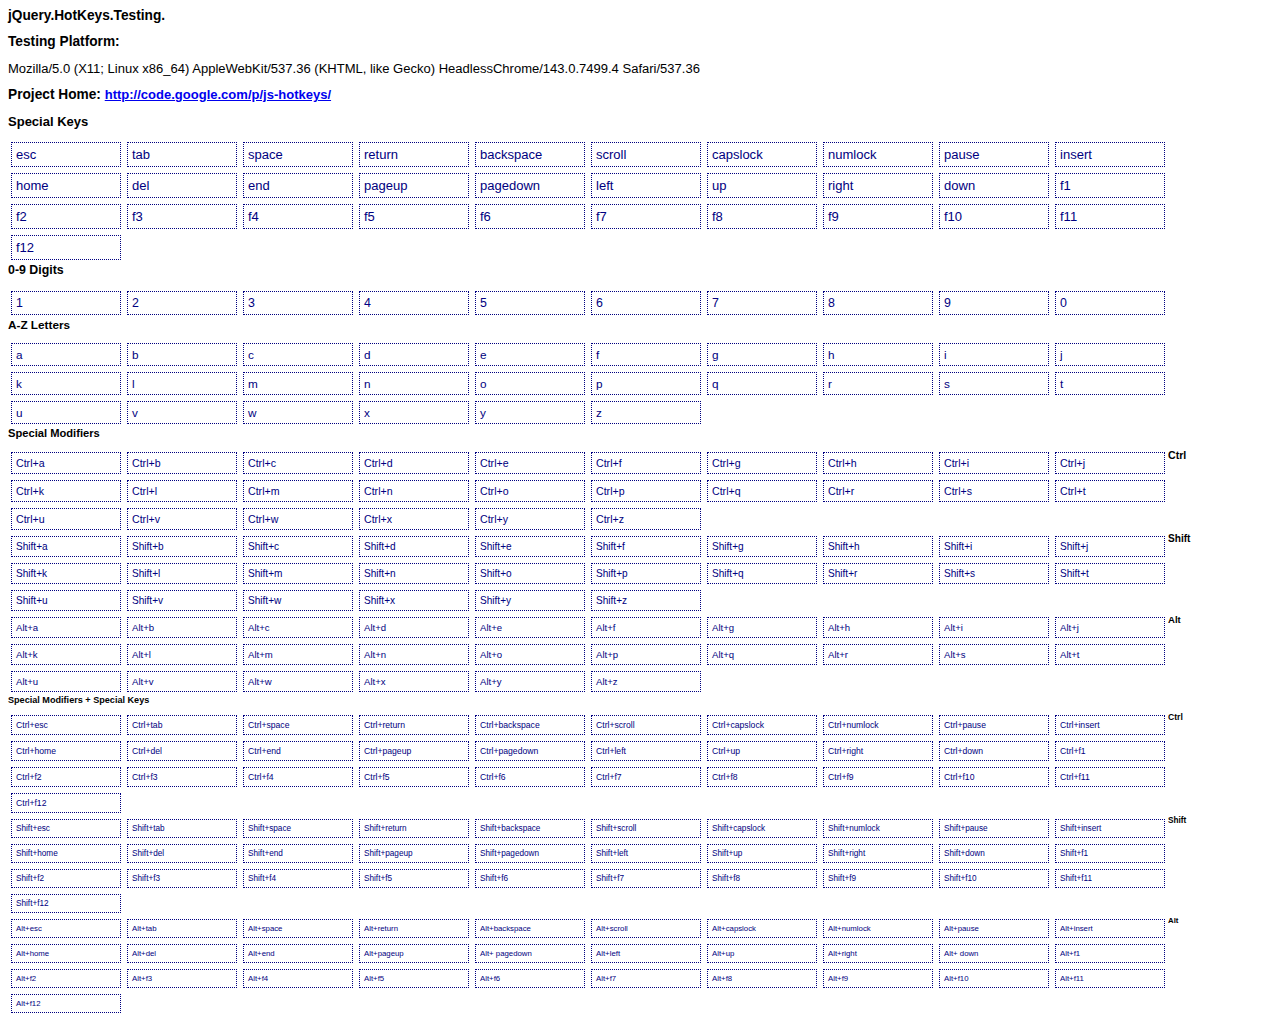
<file: scripts/test-static-01.html>
<html>
    <head>
        <style>
            * {font-family: Helvetica, Verdana, Arial; font-size:0.95em}
            .eventNotifier{width: 100px; float: left; color:navy; border: dotted 1px navy; padding: 4px; background-color:white; margin:3px}
            .dirty{border: solid 1px #0ca2ff; color:white; background-color:#0ca2ff}
            
        </style>
        <script src="jquery-1.4.2.js"></script>
        <script src="jquery.hotkeys.js"></script>
        <script>
            //This page is a result of an autogenerated content made by running test.html with firefox.
            function domo(){
                jQuery('#platform-details').html('<code>' + navigator.userAgent + '</code>');
                jQuery(document).bind('keydown', 'esc',function (evt){jQuery('#_esc').addClass('dirty'); return false; });
                jQuery(document).bind('keydown', 'tab',function (evt){jQuery('#_tab').addClass('dirty'); return false; });
                jQuery(document).bind('keydown', 'space',function (evt){jQuery('#_space').addClass('dirty'); return false; });
                jQuery(document).bind('keydown', 'return',function (evt){jQuery('#_return').addClass('dirty'); return false; });
                jQuery(document).bind('keydown', 'backspace',function (evt){jQuery('#_backspace').addClass('dirty'); return false; });
                jQuery(document).bind('keydown', 'scroll',function (evt){jQuery('#_scroll').addClass('dirty'); return false; });
                jQuery(document).bind('keydown', 'capslock',function (evt){jQuery('#_capslock').addClass('dirty'); return false; });
                jQuery(document).bind('keydown', 'numlock',function (evt){jQuery('#_numlock').addClass('dirty'); return false; });
                jQuery(document).bind('keydown', 'pause',function (evt){jQuery('#_pause').addClass('dirty'); return false; });
                jQuery(document).bind('keydown', 'insert',function (evt){jQuery('#_insert').addClass('dirty'); return false; });
                jQuery(document).bind('keydown', 'home',function (evt){jQuery('#_home').addClass('dirty'); return false; });
                jQuery(document).bind('keydown', 'del',function (evt){jQuery('#_del').addClass('dirty'); return false; });
                jQuery(document).bind('keydown', 'end',function (evt){jQuery('#_end').addClass('dirty'); return false; });
                jQuery(document).bind('keydown', 'pageup',function (evt){jQuery('#_pageup').addClass('dirty'); return false; });
                jQuery(document).bind('keydown', 'pagedown',function (evt){jQuery('#_pagedown').addClass('dirty'); return false; });
                jQuery(document).bind('keydown', 'left',function (evt){jQuery('#_left').addClass('dirty'); return false; });
                jQuery(document).bind('keydown', 'up',function (evt){jQuery('#_up').addClass('dirty'); return false; });
                jQuery(document).bind('keydown', 'right',function (evt){jQuery('#_right').addClass('dirty'); return false; });
                jQuery(document).bind('keydown', 'down',function (evt){jQuery('#_down').addClass('dirty'); return false; });
                jQuery(document).bind('keydown', 'f1',function (evt){jQuery('#_f1').addClass('dirty'); return false; });
                jQuery(document).bind('keydown', 'f2',function (evt){jQuery('#_f2').addClass('dirty'); return false; });
                jQuery(document).bind('keydown', 'f3',function (evt){jQuery('#_f3').addClass('dirty'); return false; });
                jQuery(document).bind('keydown', 'f4',function (evt){jQuery('#_f4').addClass('dirty'); return false; });
                jQuery(document).bind('keydown', 'f5',function (evt){jQuery('#_f5').addClass('dirty'); return false; });
                jQuery(document).bind('keydown', 'f6',function (evt){jQuery('#_f6').addClass('dirty'); return false; });
                jQuery(document).bind('keydown', 'f7',function (evt){jQuery('#_f7').addClass('dirty'); return false; });
                jQuery(document).bind('keydown', 'f8',function (evt){jQuery('#_f8').addClass('dirty'); return false; });
                jQuery(document).bind('keydown', 'f9',function (evt){jQuery('#_f9').addClass('dirty'); return false; });
                jQuery(document).bind('keydown', 'f10',function (evt){jQuery('#_f10').addClass('dirty'); return false; });
                jQuery(document).bind('keydown', 'f11',function (evt){jQuery('#_f11').addClass('dirty'); return false; });
                jQuery(document).bind('keydown', 'f12',function (evt){jQuery('#_f12').addClass('dirty'); return false; });
                jQuery(document).bind('keydown', '1',function (evt){jQuery('#_1').addClass('dirty'); return false; });
                jQuery(document).bind('keydown', '2',function (evt){jQuery('#_2').addClass('dirty'); return false; });
                jQuery(document).bind('keydown', '3',function (evt){jQuery('#_3').addClass('dirty'); return false; });
                jQuery(document).bind('keydown', '4',function (evt){jQuery('#_4').addClass('dirty'); return false; });
                jQuery(document).bind('keydown', '5',function (evt){jQuery('#_5').addClass('dirty'); return false; });
                jQuery(document).bind('keydown', '6',function (evt){jQuery('#_6').addClass('dirty'); return false; });
                jQuery(document).bind('keydown', '7',function (evt){jQuery('#_7').addClass('dirty'); return false; });
                jQuery(document).bind('keydown', '8',function (evt){jQuery('#_8').addClass('dirty'); return false; });
                jQuery(document).bind('keydown', '9',function (evt){jQuery('#_9').addClass('dirty'); return false; });
                jQuery(document).bind('keydown', '0',function (evt){jQuery('#_0').addClass('dirty'); return false; });
                jQuery(document).bind('keydown', 'a',function (evt){jQuery('#_a').addClass('dirty'); return false; });
                jQuery(document).bind('keydown', 'b',function (evt){jQuery('#_b').addClass('dirty'); return false; });
                jQuery(document).bind('keydown', 'c',function (evt){jQuery('#_c').addClass('dirty'); return false; });
                jQuery(document).bind('keydown', 'd',function (evt){jQuery('#_d').addClass('dirty'); return false; });
                jQuery(document).bind('keydown', 'e',function (evt){jQuery('#_e').addClass('dirty'); return false; });
                jQuery(document).bind('keydown', 'f',function (evt){jQuery('#_f').addClass('dirty'); return false; });
                jQuery(document).bind('keydown', 'g',function (evt){jQuery('#_g').addClass('dirty'); return false; });
                jQuery(document).bind('keydown', 'h',function (evt){jQuery('#_h').addClass('dirty'); return false; });
                jQuery(document).bind('keydown', 'i',function (evt){jQuery('#_i').addClass('dirty'); return false; });
                jQuery(document).bind('keydown', 'j',function (evt){jQuery('#_j').addClass('dirty'); return false; });
                jQuery(document).bind('keydown', 'k',function (evt){jQuery('#_k').addClass('dirty'); return false; });
                jQuery(document).bind('keydown', 'l',function (evt){jQuery('#_l').addClass('dirty'); return false; });
                jQuery(document).bind('keydown', 'm',function (evt){jQuery('#_m').addClass('dirty'); return false; });
                jQuery(document).bind('keydown', 'n',function (evt){jQuery('#_n').addClass('dirty'); return false; });
                jQuery(document).bind('keydown', 'o',function (evt){jQuery('#_o').addClass('dirty'); return false; });
                jQuery(document).bind('keydown', 'p',function (evt){jQuery('#_p').addClass('dirty'); return false; });
                jQuery(document).bind('keydown', 'q',function (evt){jQuery('#_q').addClass('dirty'); return false; });
                jQuery(document).bind('keydown', 'r',function (evt){jQuery('#_r').addClass('dirty'); return false; });
                jQuery(document).bind('keydown', 's',function (evt){jQuery('#_s').addClass('dirty'); return false; });
                jQuery(document).bind('keydown', 't',function (evt){jQuery('#_t').addClass('dirty'); return false; });
                jQuery(document).bind('keydown', 'u',function (evt){jQuery('#_u').addClass('dirty'); return false; });
                jQuery(document).bind('keydown', 'v',function (evt){jQuery('#_v').addClass('dirty'); return false; });
                jQuery(document).bind('keydown', 'w',function (evt){jQuery('#_w').addClass('dirty'); return false; });
                jQuery(document).bind('keydown', 'x',function (evt){jQuery('#_x').addClass('dirty'); return false; });
                jQuery(document).bind('keydown', 'y',function (evt){jQuery('#_y').addClass('dirty'); return false; });
                jQuery(document).bind('keydown', 'z',function (evt){jQuery('#_z').addClass('dirty'); return false; });
                jQuery(document).bind('keydown', 'Ctrl+a',function (evt){jQuery('#_Ctrl_a').addClass('dirty'); return false; });
                jQuery(document).bind('keydown', 'Ctrl+b',function (evt){jQuery('#_Ctrl_b').addClass('dirty'); return false; });
                jQuery(document).bind('keydown', 'Ctrl+c',function (evt){jQuery('#_Ctrl_c').addClass('dirty'); return false; });
                jQuery(document).bind('keydown', 'Ctrl+d',function (evt){jQuery('#_Ctrl_d').addClass('dirty'); return false; });
                jQuery(document).bind('keydown', 'Ctrl+e',function (evt){jQuery('#_Ctrl_e').addClass('dirty'); return false; });
                jQuery(document).bind('keydown', 'Ctrl+f',function (evt){jQuery('#_Ctrl_f').addClass('dirty'); return false; });
                jQuery(document).bind('keydown', 'Ctrl+g',function (evt){jQuery('#_Ctrl_g').addClass('dirty'); return false; });
                jQuery(document).bind('keydown', 'Ctrl+h',function (evt){jQuery('#_Ctrl_h').addClass('dirty'); return false; });
                jQuery(document).bind('keydown', 'Ctrl+i',function (evt){jQuery('#_Ctrl_i').addClass('dirty'); return false; });
                jQuery(document).bind('keydown', 'Ctrl+j',function (evt){jQuery('#_Ctrl_j').addClass('dirty'); return false; });
                jQuery(document).bind('keydown', 'Ctrl+k',function (evt){jQuery('#_Ctrl_k').addClass('dirty'); return false; });
                jQuery(document).bind('keydown', 'Ctrl+l',function (evt){jQuery('#_Ctrl_l').addClass('dirty'); return false; });
                jQuery(document).bind('keydown', 'Ctrl+m',function (evt){jQuery('#_Ctrl_m').addClass('dirty'); return false; });
                jQuery(document).bind('keydown', 'Ctrl+n',function (evt){jQuery('#_Ctrl_n').addClass('dirty'); return false; });
                jQuery(document).bind('keydown', 'Ctrl+o',function (evt){jQuery('#_Ctrl_o').addClass('dirty'); return false; });
                jQuery(document).bind('keydown', 'Ctrl+p',function (evt){jQuery('#_Ctrl_p').addClass('dirty'); return false; });
                jQuery(document).bind('keydown', 'Ctrl+q',function (evt){jQuery('#_Ctrl_q').addClass('dirty'); return false; });
                jQuery(document).bind('keydown', 'Ctrl+r',function (evt){jQuery('#_Ctrl_r').addClass('dirty'); return false; });
                jQuery(document).bind('keydown', 'Ctrl+s',function (evt){jQuery('#_Ctrl_s').addClass('dirty'); return false; });
                jQuery(document).bind('keydown', 'Ctrl+t',function (evt){jQuery('#_Ctrl_t').addClass('dirty'); return false; });
                jQuery(document).bind('keydown', 'Ctrl+u',function (evt){jQuery('#_Ctrl_u').addClass('dirty'); return false; });
                jQuery(document).bind('keydown', 'Ctrl+v',function (evt){jQuery('#_Ctrl_v').addClass('dirty'); return false; });
                jQuery(document).bind('keydown', 'Ctrl+w',function (evt){jQuery('#_Ctrl_w').addClass('dirty'); return false; });
                jQuery(document).bind('keydown', 'Ctrl+x',function (evt){jQuery('#_Ctrl_x').addClass('dirty'); return false; });
                jQuery(document).bind('keydown', 'Ctrl+y',function (evt){jQuery('#_Ctrl_y').addClass('dirty'); return false; });
                jQuery(document).bind('keydown', 'Ctrl+z',function (evt){jQuery('#_Ctrl_z').addClass('dirty'); return false; });
                jQuery(document).bind('keydown', 'Shift+a',function (evt){jQuery('#_Shift_a').addClass('dirty'); return false; });
                jQuery(document).bind('keydown', 'Shift+b',function (evt){jQuery('#_Shift_b').addClass('dirty'); return false; });
                jQuery(document).bind('keydown', 'Shift+c',function (evt){jQuery('#_Shift_c').addClass('dirty'); return false; });
                jQuery(document).bind('keydown', 'Shift+d',function (evt){jQuery('#_Shift_d').addClass('dirty'); return false; });
                jQuery(document).bind('keydown', 'Shift+e',function (evt){jQuery('#_Shift_e').addClass('dirty'); return false; });
                jQuery(document).bind('keydown', 'Shift+f',function (evt){jQuery('#_Shift_f').addClass('dirty'); return false; });
                jQuery(document).bind('keydown', 'Shift+g',function (evt){jQuery('#_Shift_g').addClass('dirty'); return false; });
                jQuery(document).bind('keydown', 'Shift+h',function (evt){jQuery('#_Shift_h').addClass('dirty'); return false; });
                jQuery(document).bind('keydown', 'Shift+i',function (evt){jQuery('#_Shift_i').addClass('dirty'); return false; });
                jQuery(document).bind('keydown', 'Shift+j',function (evt){jQuery('#_Shift_j').addClass('dirty'); return false; });
                jQuery(document).bind('keydown', 'Shift+k',function (evt){jQuery('#_Shift_k').addClass('dirty'); return false; });
                jQuery(document).bind('keydown', 'Shift+l',function (evt){jQuery('#_Shift_l').addClass('dirty'); return false; });
                jQuery(document).bind('keydown', 'Shift+m',function (evt){jQuery('#_Shift_m').addClass('dirty'); return false; });
                jQuery(document).bind('keydown', 'Shift+n',function (evt){jQuery('#_Shift_n').addClass('dirty'); return false; });
                jQuery(document).bind('keydown', 'Shift+o',function (evt){jQuery('#_Shift_o').addClass('dirty'); return false; });
                jQuery(document).bind('keydown', 'Shift+p',function (evt){jQuery('#_Shift_p').addClass('dirty'); return false; });
                jQuery(document).bind('keydown', 'Shift+q',function (evt){jQuery('#_Shift_q').addClass('dirty'); return false; });
                jQuery(document).bind('keydown', 'Shift+r',function (evt){jQuery('#_Shift_r').addClass('dirty'); return false; });
                jQuery(document).bind('keydown', 'Shift+s',function (evt){jQuery('#_Shift_s').addClass('dirty'); return false; });
                jQuery(document).bind('keydown', 'Shift+t',function (evt){jQuery('#_Shift_t').addClass('dirty'); return false; });
                jQuery(document).bind('keydown', 'Shift+u',function (evt){jQuery('#_Shift_u').addClass('dirty'); return false; });
                jQuery(document).bind('keydown', 'Shift+v',function (evt){jQuery('#_Shift_v').addClass('dirty'); return false; });
                jQuery(document).bind('keydown', 'Shift+w',function (evt){jQuery('#_Shift_w').addClass('dirty'); return false; });
                jQuery(document).bind('keydown', 'Shift+x',function (evt){jQuery('#_Shift_x').addClass('dirty'); return false; });
                jQuery(document).bind('keydown', 'Shift+y',function (evt){jQuery('#_Shift_y').addClass('dirty'); return false; });
                jQuery(document).bind('keydown', 'Shift+z',function (evt){jQuery('#_Shift_z').addClass('dirty'); return false; });
                jQuery(document).bind('keydown', 'Alt+a',function (evt){jQuery('#_Alt_a').addClass('dirty'); return false; });
                jQuery(document).bind('keydown', 'Alt+b',function (evt){jQuery('#_Alt_b').addClass('dirty'); return false; });
                jQuery(document).bind('keydown', 'Alt+c',function (evt){jQuery('#_Alt_c').addClass('dirty'); return false; });
                jQuery(document).bind('keydown', 'Alt+d',function (evt){jQuery('#_Alt_d').addClass('dirty'); return false; });
                jQuery(document).bind('keydown', 'Alt+e',function (evt){jQuery('#_Alt_e').addClass('dirty'); return false; });
                jQuery(document).bind('keydown', 'Alt+f',function (evt){jQuery('#_Alt_f').addClass('dirty'); return false; });
                jQuery(document).bind('keydown', 'Alt+g',function (evt){jQuery('#_Alt_g').addClass('dirty'); return false; });
                jQuery(document).bind('keydown', 'Alt+h',function (evt){jQuery('#_Alt_h').addClass('dirty'); return false; });
                jQuery(document).bind('keydown', 'Alt+i',function (evt){jQuery('#_Alt_i').addClass('dirty'); return false; });
                jQuery(document).bind('keydown', 'Alt+j',function (evt){jQuery('#_Alt_j').addClass('dirty'); return false; });
                jQuery(document).bind('keydown', 'Alt+k',function (evt){jQuery('#_Alt_k').addClass('dirty'); return false; });
                jQuery(document).bind('keydown', 'Alt+l',function (evt){jQuery('#_Alt_l').addClass('dirty'); return false; });
                jQuery(document).bind('keydown', 'Alt+m',function (evt){jQuery('#_Alt_m').addClass('dirty'); return false; });
                jQuery(document).bind('keydown', 'Alt+n',function (evt){jQuery('#_Alt_n').addClass('dirty'); return false; });
                jQuery(document).bind('keydown', 'Alt+o',function (evt){jQuery('#_Alt_o').addClass('dirty'); return false; });
                jQuery(document).bind('keydown', 'Alt+p',function (evt){jQuery('#_Alt_p').addClass('dirty'); return false; });
                jQuery(document).bind('keydown', 'Alt+q',function (evt){jQuery('#_Alt_q').addClass('dirty'); return false; });
                jQuery(document).bind('keydown', 'Alt+r',function (evt){jQuery('#_Alt_r').addClass('dirty'); return false; });
                jQuery(document).bind('keydown', 'Alt+s',function (evt){jQuery('#_Alt_s').addClass('dirty'); return false; });
                jQuery(document).bind('keydown', 'Alt+t',function (evt){jQuery('#_Alt_t').addClass('dirty'); return false; });
                jQuery(document).bind('keydown', 'Alt+u',function (evt){jQuery('#_Alt_u').addClass('dirty'); return false; });
                jQuery(document).bind('keydown', 'Alt+v',function (evt){jQuery('#_Alt_v').addClass('dirty'); return false; });
                jQuery(document).bind('keydown', 'Alt+w',function (evt){jQuery('#_Alt_w').addClass('dirty'); return false; });
                jQuery(document).bind('keydown', 'Alt+x',function (evt){jQuery('#_Alt_x').addClass('dirty'); return false; });
                jQuery(document).bind('keydown', 'Alt+y',function (evt){jQuery('#_Alt_y').addClass('dirty'); return false; });
                jQuery(document).bind('keydown', 'Alt+z',function (evt){jQuery('#_Alt_z').addClass('dirty'); return false; });
                jQuery(document).bind('keydown', 'Ctrl+esc', function (evt){jQuery('#_Ctrl_esc').addClass('dirty'); return false; });
                jQuery(document).bind('keydown', 'Ctrl+tab', function (evt){jQuery('#_Ctrl_tab').addClass('dirty'); return false; });
                jQuery(document).bind('keydown', 'Ctrl+space', function (evt){jQuery('#_Ctrl_space').addClass('dirty'); return false; });
                jQuery(document).bind('keydown', 'Ctrl+return', function (evt){jQuery('#_Ctrl_return').addClass('dirty'); return false; });
                jQuery(document).bind('keydown', 'Ctrl+backspace', function (evt){jQuery('#_Ctrl_backspace').addClass('dirty'); return false; });
                jQuery(document).bind('keydown', 'Ctrl+scroll', function (evt){jQuery('#_Ctrl_scroll').addClass('dirty'); return false; });
                jQuery(document).bind('keydown', 'Ctrl+capslock', function (evt){jQuery('#_Ctrl_capslock').addClass('dirty'); return false; });
                jQuery(document).bind('keydown', 'Ctrl+numlock', function (evt){jQuery('#_Ctrl_numlock').addClass('dirty'); return false; });
                jQuery(document).bind('keydown', 'Ctrl+pause', function (evt){jQuery('#_Ctrl_pause').addClass('dirty'); return false; });
                jQuery(document).bind('keydown', 'Ctrl+insert', function (evt){jQuery('#_Ctrl_insert').addClass('dirty'); return false; });
                jQuery(document).bind('keydown', 'Ctrl+home', function (evt){jQuery('#_Ctrl_home').addClass('dirty'); return false; });
                jQuery(document).bind('keydown', 'Ctrl+del', function (evt){jQuery('#_Ctrl_del').addClass('dirty'); return false; });
                jQuery(document).bind('keydown', 'Ctrl+end', function (evt){jQuery('#_Ctrl_end').addClass('dirty'); return false; });
                jQuery(document).bind('keydown', 'Ctrl+pageup', function (evt){jQuery('#_Ctrl_pageup').addClass('dirty'); return false; });
                jQuery(document).bind('keydown', 'Ctrl+pagedown', function (evt){jQuery('#_Ctrl_pagedown').addClass('dirty'); return false; });
                jQuery(document).bind('keydown', 'Ctrl+left', function (evt){jQuery('#_Ctrl_left').addClass('dirty'); return false; });
                jQuery(document).bind('keydown', 'Ctrl+up', function (evt){jQuery('#_Ctrl_up').addClass('dirty'); return false; });
                jQuery(document).bind('keydown', 'Ctrl+right', function (evt){jQuery('#_Ctrl_right').addClass('dirty'); return false; });
                jQuery(document).bind('keydown', 'Ctrl+down', function (evt){jQuery('#_Ctrl_down').addClass('dirty'); return false; });
                jQuery(document).bind('keydown', 'Ctrl+f1', function (evt){jQuery('#_Ctrl_f1').addClass('dirty'); return false; });
                jQuery(document).bind('keydown', 'Ctrl+f2', function (evt){jQuery('#_Ctrl_f2').addClass('dirty'); return false; });
                jQuery(document).bind('keydown', 'Ctrl+f3', function (evt){jQuery('#_Ctrl_f3').addClass('dirty'); return false; });
                jQuery(document).bind('keydown', 'Ctrl+f4', function (evt){jQuery('#_Ctrl_f4').addClass('dirty'); return false; });
                jQuery(document).bind('keydown', 'Ctrl+f5', function (evt){jQuery('#_Ctrl_f5').addClass('dirty'); return false; });
                jQuery(document).bind('keydown', 'Ctrl+f6', function (evt){jQuery('#_Ctrl_f6').addClass('dirty'); return false; });
                jQuery(document).bind('keydown', 'Ctrl+f7', function (evt){jQuery('#_Ctrl_f7').addClass('dirty'); return false; });
                jQuery(document).bind('keydown', 'Ctrl+f8', function (evt){jQuery('#_Ctrl_f8').addClass('dirty'); return false; });
                jQuery(document).bind('keydown', 'Ctrl+f9', function (evt){jQuery('#_Ctrl_f9').addClass('dirty'); return false; });
                jQuery(document).bind('keydown', 'Ctrl+f10', function (evt){jQuery('#_Ctrl_f10').addClass('dirty'); return false; });
                jQuery(document).bind('keydown', 'Ctrl+f11', function (evt){jQuery('#_Ctrl_f11').addClass('dirty'); return false; });
                jQuery(document).bind('keydown', 'Ctrl+f12', function (evt){jQuery('#_Ctrl_f12').addClass('dirty'); return false; });
                jQuery(document).bind('keydown', 'Shift+esc', function (evt){jQuery('#_Shift_esc').addClass('dirty'); return false; });
                jQuery(document).bind('keydown', 'Shift+tab', function (evt){jQuery('#_Shift_tab').addClass('dirty'); return false; });
                jQuery(document).bind('keydown', 'Shift+space', function (evt){jQuery('#_Shift_space').addClass('dirty'); return false; });
                jQuery(document).bind('keydown', 'Shift+return', function (evt){jQuery('#_Shift_return').addClass('dirty'); return false; });
                jQuery(document).bind('keydown', 'Shift+backspace', function (evt){jQuery('#_Shift_backspace').addClass('dirty'); return false; });
                jQuery(document).bind('keydown', 'Shift+scroll', function (evt){jQuery('#_Shift_scroll').addClass('dirty'); return false; });
                jQuery(document).bind('keydown', 'Shift+capslock', function (evt){jQuery('#_Shift_capslock').addClass('dirty'); return false; });
                jQuery(document).bind('keydown', 'Shift+numlock', function (evt){jQuery('#_Shift_numlock').addClass('dirty'); return false; });
                jQuery(document).bind('keydown', 'Shift+pause', function (evt){jQuery('#_Shift_pause').addClass('dirty'); return false; });
                jQuery(document).bind('keydown', 'Shift+insert', function (evt){jQuery('#_Shift_insert').addClass('dirty'); return false; });
                jQuery(document).bind('keydown', 'Shift+home', function (evt){jQuery('#_Shift_home').addClass('dirty'); return false; });
                jQuery(document).bind('keydown', 'Shift+del', function (evt){jQuery('#_Shift_del').addClass('dirty'); return false; });
                jQuery(document).bind('keydown', 'Shift+end', function (evt){jQuery('#_Shift_end').addClass('dirty'); return false; });
                jQuery(document).bind('keydown', 'Shift+pageup', function (evt){jQuery('#_Shift_pageup').addClass('dirty'); return false; });
                jQuery(document).bind('keydown', 'Shift+pagedown', function (evt){jQuery('#_Shift_pagedown').addClass('dirty'); return false; });
                jQuery(document).bind('keydown', 'Shift+left', function (evt){jQuery('#_Shift_left').addClass('dirty'); return false; });
                jQuery(document).bind('keydown', 'Shift+up', function (evt){jQuery('#_Shift_up').addClass('dirty'); return false; });
                jQuery(document).bind('keydown', 'Shift+right', function (evt){jQuery('#_Shift_right').addClass('dirty'); return false; });
                jQuery(document).bind('keydown', 'Shift+down', function (evt){jQuery('#_Shift_down').addClass('dirty'); return false; });
                jQuery(document).bind('keydown', 'Shift+f1', function (evt){jQuery('#_Shift_f1').addClass('dirty'); return false; });
                jQuery(document).bind('keydown', 'Shift+f2', function (evt){jQuery('#_Shift_f2').addClass('dirty'); return false; });
                jQuery(document).bind('keydown', 'Shift+f3', function (evt){jQuery('#_Shift_f3').addClass('dirty'); return false; });
                jQuery(document).bind('keydown', 'Shift+f4', function (evt){jQuery('#_Shift_f4').addClass('dirty'); return false; });
                jQuery(document).bind('keydown', 'Shift+f5', function (evt){jQuery('#_Shift_f5').addClass('dirty'); return false; });
                jQuery(document).bind('keydown', 'Shift+f6', function (evt){jQuery('#_Shift_f6').addClass('dirty'); return false; });
                jQuery(document).bind('keydown', 'Shift+f7', function (evt){jQuery('#_Shift_f7').addClass('dirty'); return false; });
                jQuery(document).bind('keydown', 'Shift+f8', function (evt){jQuery('#_Shift_f8').addClass('dirty'); return false; });
                jQuery(document).bind('keydown', 'Shift+f9', function (evt){jQuery('#_Shift_f9').addClass('dirty'); return false; });
                jQuery(document).bind('keydown', 'Shift+f10', function (evt){jQuery('#_Shift_f10').addClass('dirty'); return false; });
                jQuery(document).bind('keydown', 'Shift+f11', function (evt){jQuery('#_Shift_f11').addClass('dirty'); return false; });
                jQuery(document).bind('keydown', 'Shift+f12', function (evt){jQuery('#_Shift_f12').addClass('dirty'); return false; });
                jQuery(document).bind('keydown', 'Alt+esc', function (evt){jQuery('#_Alt_esc').addClass('dirty'); return false; });
                jQuery(document).bind('keydown', 'Alt+tab', function (evt){jQuery('#_Alt_tab').addClass('dirty'); return false; });
                jQuery(document).bind('keydown', 'Alt+space', function (evt){jQuery('#_Alt_space').addClass('dirty'); return false; });
                jQuery(document).bind('keydown', 'Alt+return', function (evt){jQuery('#_Alt_return').addClass('dirty'); return false; });
                jQuery(document).bind('keydown', 'Alt+backspace', function (evt){jQuery('#_Alt_backspace').addClass('dirty'); return false; });
                jQuery(document).bind('keydown', 'Alt+scroll', function (evt){jQuery('#_Alt_scroll').addClass('dirty'); return false; });
                jQuery(document).bind('keydown', 'Alt+capslock', function (evt){jQuery('#_Alt_capslock').addClass('dirty'); return false; });
                jQuery(document).bind('keydown', 'Alt+numlock', function (evt){jQuery('#_Alt_numlock').addClass('dirty'); return false; });
                jQuery(document).bind('keydown', 'Alt+pause', function (evt){jQuery('#_Alt_pause').addClass('dirty'); return false; });
                jQuery(document).bind('keydown', 'Alt+insert', function (evt){jQuery('#_Alt_insert').addClass('dirty'); return false; });
                jQuery(document).bind('keydown', 'Alt+home', function (evt){jQuery('#_Alt_home').addClass('dirty'); return false; });
                jQuery(document).bind('keydown', 'Alt+del', function (evt){jQuery('#_Alt_del').addClass('dirty'); return false; });
                jQuery(document).bind('keydown', 'Alt+end', function (evt){jQuery('#_Alt_end').addClass('dirty'); return false; });
                jQuery(document).bind('keydown', 'Alt+pageup', function (evt){jQuery('#_Alt_pageup').addClass('dirty'); return false; });
                jQuery(document).bind('keydown', 'Alt+pagedown', function (evt){jQuery('#_Alt_pagedown').addClass('dirty'); return false; });
                jQuery(document).bind('keydown', 'Alt+left', function (evt){jQuery('#_Alt_left').addClass('dirty'); return false; });
                jQuery(document).bind('keydown', 'Alt+up', function (evt){jQuery('#_Alt_up').addClass('dirty'); return false; });
                jQuery(document).bind('keydown', 'Alt+right', function (evt){jQuery('#_Alt_right').addClass('dirty'); return false; });
                jQuery(document).bind('keydown', 'Alt+down', function (evt){jQuery('#_Alt_down').addClass('dirty'); return false; });
                jQuery(document).bind('keydown', 'Alt+f1', function (evt){jQuery('#_Alt_f1').addClass('dirty'); return false; });
                jQuery(document).bind('keydown', 'Alt+f2', function (evt){jQuery('#_Alt_f2').addClass('dirty'); return false; });
                jQuery(document).bind('keydown', 'Alt+f3', function (evt){jQuery('#_Alt_f3').addClass('dirty'); return false; });
                jQuery(document).bind('keydown', 'Alt+f4', function (evt){jQuery('#_Alt_f4').addClass('dirty'); return false; });
                jQuery(document).bind('keydown', 'Alt+f5', function (evt){jQuery('#_Alt_f5').addClass('dirty'); return false; });
                jQuery(document).bind('keydown', 'Alt+f6', function (evt){jQuery('#_Alt_f6').addClass('dirty'); return false; });
                jQuery(document).bind('keydown', 'Alt+f7', function (evt){jQuery('#_Alt_f7').addClass('dirty'); return false; });
                jQuery(document).bind('keydown', 'Alt+f8', function (evt){jQuery('#_Alt_f8').addClass('dirty'); return false; });
                jQuery(document).bind('keydown', 'Alt+f9', function (evt){jQuery('#_Alt_f9').addClass('dirty'); return false; });
                jQuery(document).bind('keydown', 'Alt+f10', function (evt){jQuery('#_Alt_f10').addClass('dirty'); return false; });
                jQuery(document).bind('keydown', 'Alt+f11', function (evt){jQuery('#_Alt_f11').addClass('dirty'); return false; });
                jQuery(document).bind('keydown', 'Alt+f12', function (evt){jQuery('#_Alt_f12').addClass('dirty'); return false; });
            }
            
            
            jQuery(document).ready(domo);
            
        </script>
    </head>

    <body>
        <h1>jQuery.HotKeys.Testing.</h1>
        <h2>Testing Platform:</h2>
        <div id="platform-details"></div>
        <h2>Project Home: <a href="http://code.google.com/p/js-hotkeys/">http://code.google.com/p/js-hotkeys/</a></h2>
        <div id="report-area">
        
        <h2>Special Keys</h2><div id="_esc" class="eventNotifier">esc</div><div id="_tab" class="eventNotifier">tab</div><div id="_space" class="eventNotifier">space</div><div id="_return" class="eventNotifier">return</div><div
 id="_backspace" class="eventNotifier">backspace</div><div id="_scroll" class="eventNotifier">scroll</div><div id="_capslock" class="eventNotifier">capslock</div><div id="_numlock" class="eventNotifier">numlock</div><div id=
"_pause" class="eventNotifier">pause</div><div id="_insert" class="eventNotifier">insert</div><div id="_home" class="eventNotifier">home</div><div id="_del" class="eventNotifier">del</div><div id="_end" class="eventNotifier">

end</div><div id="_pageup" class="eventNotifier">pageup</div><div id="_pagedown" class="eventNotifier">pagedown</div><div id="_left" class="eventNotifier">left</div><div id="_up" class="eventNotifier">up</div><div id="_right" 
class="eventNotifier">right</div><div id="_down" class="eventNotifier">down</div><div id="_f1" class="eventNotifier">f1</div><div id="_f2" class="eventNotifier">f2</div><div id="_f3" class="eventNotifier">f3</div><div id="_f4" 
class="eventNotifier">f4</div><div id="_f5" class="eventNotifier">f5</div><div id="_f6" class="eventNotifier">f6</div><div id="_f7" class="eventNotifier">f7</div><div id="_f8" class="eventNotifier">f8</div><div id="_f9" class=
"eventNotifier">f9</div><div id="_f10" class="eventNotifier">f10</div><div id="_f11" class="eventNotifier">f11</div><div id="_f12" class="eventNotifier">f12</div><div style="clear: both;"/>

<h2>0-9 Digits</h2>
<div id="_1" class="eventNotifier">1</div>
<div id="_2" class="eventNotifier">2</div>
<div id="_3" class="eventNotifier">3</div>
<div id="_4" class="eventNotifier">4</div>
<div id="_5" class="eventNotifier">5</div>
<div id="_6" class="eventNotifier">6</div>
<div id="_7" class="eventNotifier">7</div>
<div id="_8" class="eventNotifier">8</div>
<div id="_9" class="eventNotifier">9</div>
<div id="_0" class="eventNotifier">0</div>
<div style="clear: both;"/>
<h2>A-Z Letters</h2>

<div id="_a" class="eventNotifier">a</div>
<div id="_b" class="eventNotifier">b</div><div id="_c" class="eventNotifier">c</div><div id="_d" class="eventNotifier">d</div><div id="_e" class="eventNotifier">e</div><div id="_f" class="eventNotifier">

f</div><div id="_g" class="eventNotifier">g</div><div id="_h" class="eventNotifier">h</div><div id="_i" class="eventNotifier">i</div><div id="_j" class="eventNotifier">j</div><div id="_k" class="eventNotifier">k</div><div id=
"_l" class="eventNotifier">l</div><div id="_m" class="eventNotifier">m</div><div id="_n" class="eventNotifier">n</div><div id="_o" class="eventNotifier">o</div><div id="_p" class="eventNotifier">p</div><div id="_q" class=
"eventNotifier">q</div><div id="_r" class="eventNotifier">r</div><div id="_s" class="eventNotifier">s</div><div id="_t" class="eventNotifier">t</div><div id="_u" class="eventNotifier">u</div><div id="_v" class="eventNotifier">v

</div><div id="_w" class="eventNotifier">w</div><div id="_x" class="eventNotifier">x</div><div id="_y" class="eventNotifier">y</div><div id="_z" class="eventNotifier">z</div><div style="clear: both;"/><h2>Special Modifiers</h2
><div style="clear: both;"/><strong>Ctrl</strong><div id="_Ctrl_a" class="eventNotifier">Ctrl+a</div><div id="_Ctrl_b" class="eventNotifier">Ctrl+b</div><div id="_Ctrl_c" class="eventNotifier">Ctrl+c</div><div id="_Ctrl_d" 
class="eventNotifier">Ctrl+d</div><div id="_Ctrl_e" class="eventNotifier">Ctrl+e</div><div id="_Ctrl_f" class="eventNotifier">Ctrl+f</div><div id="_Ctrl_g" class="eventNotifier">Ctrl+g</div><div id="_Ctrl_h" class=
"eventNotifier">Ctrl+h</div><div id="_Ctrl_i" class="eventNotifier">Ctrl+i</div><div id="_Ctrl_j" class="eventNotifier">Ctrl+j</div><div id="_Ctrl_k" class="eventNotifier">Ctrl+k</div><div id="_Ctrl_l" class="eventNotifier">

Ctrl+l</div><div id="_Ctrl_m" class="eventNotifier">Ctrl+m</div><div id="_Ctrl_n" class="eventNotifier">Ctrl+n</div><div id="_Ctrl_o" class="eventNotifier">Ctrl+o</div><div id="_Ctrl_p" class="eventNotifier">Ctrl+p</div><div id
="_Ctrl_q" class="eventNotifier">Ctrl+q</div><div id="_Ctrl_r" class="eventNotifier">Ctrl+r</div><div id="_Ctrl_s" class="eventNotifier">Ctrl+s</div><div id="_Ctrl_t" class="eventNotifier">Ctrl+t</div><div id="_Ctrl_u" class=
"eventNotifier">Ctrl+u</div><div id="_Ctrl_v" class="eventNotifier">Ctrl+v</div><div id="_Ctrl_w" class="eventNotifier">Ctrl+w</div><div id="_Ctrl_x" class="eventNotifier">Ctrl+x</div><div id="_Ctrl_y" class="eventNotifier">
Ctrl+y</div><div id="_Ctrl_z" class="eventNotifier">Ctrl+z</div><div style="clear: both;"/><strong>Shift</strong><div id="_Shift_a" class="eventNotifier">Shift+a</div><div id="_Shift_b" class="eventNotifier">Shift+b</div><div 
id="_Shift_c" class="eventNotifier">Shift+c</div><div id="_Shift_d" class="eventNotifier">Shift+d</div><div id="_Shift_e" class="eventNotifier">Shift+e</div><div id="_Shift_f" class="eventNotifier">Shift+f</div><div id=
"_Shift_g" class="eventNotifier">Shift+g</div><div id="_Shift_h" class="eventNotifier">Shift+h</div><div id="_Shift_i" class="eventNotifier">Shift+i</div><div id="_Shift_j" class="eventNotifier">Shift+j</div><div id="_Shift_k" 
class="eventNotifier">Shift+k</div><div id="_Shift_l" class="eventNotifier">Shift+l</div><div id="_Shift_m" class="eventNotifier">Shift+m</div><div id="_Shift_n" class="eventNotifier">Shift+n</div><div id="_Shift_o" class=
"eventNotifier">Shift+o</div><div id="_Shift_p" class="eventNotifier">Shift+p</div><div id="_Shift_q" class="eventNotifier">Shift+q</div><div id="_Shift_r" class="eventNotifier">Shift+r</div><div id="_Shift_s" class=
"eventNotifier">Shift+s</div><div id="_Shift_t" class="eventNotifier">Shift+t</div><div id="_Shift_u" class="eventNotifier">Shift+u</div><div id="_Shift_v" class="eventNotifier">Shift+v</div><div id="_Shift_w" class=
"eventNotifier">Shift+w</div><div id="_Shift_x" class="eventNotifier">Shift+x</div><div id="_Shift_y" class="eventNotifier">Shift+y</div><div id="_Shift_z" class="eventNotifier">Shift+z</div><div style="clear: both;"/><strong>

Alt</strong><div id="_Alt_a" class="eventNotifier">Alt+a</div><div id="_Alt_b" class="eventNotifier">Alt+b</div><div id="_Alt_c" class="eventNotifier">Alt+c</div><div id="_Alt_d" class="eventNotifier">Alt+d</div><div id=
"_Alt_e" class="eventNotifier">Alt+e</div><div id="_Alt_f" class="eventNotifier">Alt+f</div><div id="_Alt_g" class="eventNotifier">Alt+g</div><div id="_Alt_h" class="eventNotifier">Alt+h</div><div id="_Alt_i" class=
"eventNotifier">Alt+i</div><div id="_Alt_j" class="eventNotifier">Alt+j</div><div id="_Alt_k" class="eventNotifier">Alt+k</div><div id="_Alt_l" class="eventNotifier">Alt+l</div><div id="_Alt_m" class="eventNotifier">Alt+m</div
><div id="_Alt_n" class="eventNotifier">Alt+n</div><div id="_Alt_o" class="eventNotifier">Alt+o</div><div id="_Alt_p" class="eventNotifier">Alt+p</div><div id="_Alt_q" class="eventNotifier">Alt+q</div><div id="_Alt_r" class=
"eventNotifier">Alt+r</div><div id="_Alt_s" class="eventNotifier">Alt+s</div><div id="_Alt_t" class="eventNotifier">Alt+t</div><div id="_Alt_u" class="eventNotifier">Alt+u</div><div id="_Alt_v" class="eventNotifier">Alt+v</div
><div id="_Alt_w" class="eventNotifier">Alt+w</div><div id="_Alt_x" class="eventNotifier">Alt+x</div><div id="_Alt_y" class="eventNotifier">Alt+y</div><div id="_Alt_z" class="eventNotifier">Alt+z</div><div style="clear: both;"
/><h2>Special Modifiers + Special Keys</h2><div style="clear: both;"/><strong>Ctrl</strong><div id="_Ctrl_esc" class="eventNotifier">Ctrl+esc</div><div id="_Ctrl_tab" class="eventNotifier">Ctrl+tab</div><div id="_Ctrl_space" 
class="eventNotifier">Ctrl+space</div><div id="_Ctrl_return" class="eventNotifier">Ctrl+return</div><div id="_Ctrl_backspace" class="eventNotifier">Ctrl+backspace</div><div id="_Ctrl_scroll" class="eventNotifier">Ctrl+scroll

</div><div id="_Ctrl_capslock" class="eventNotifier">Ctrl+capslock</div><div id="_Ctrl_numlock" class="eventNotifier">Ctrl+numlock</div><div id="_Ctrl_pause" class="eventNotifier">Ctrl+pause</div><div id="_Ctrl_insert" class=
"eventNotifier">Ctrl+insert</div><div id="_Ctrl_home" class="eventNotifier">Ctrl+home</div><div id="_Ctrl_del" class="eventNotifier">Ctrl+del</div><div id="_Ctrl_end" class="eventNotifier">Ctrl+end</div><div id="_Ctrl_pageup" 
class="eventNotifier">Ctrl+pageup</div><div id="_Ctrl_pagedown" class="eventNotifier">Ctrl+pagedown</div><div id="_Ctrl_left" class="eventNotifier">Ctrl+left</div><div id="_Ctrl_up" class="eventNotifier">Ctrl+up</div><div id=
"_Ctrl_right" class="eventNotifier">Ctrl+right</div><div id="_Ctrl_down" class="eventNotifier">Ctrl+down</div><div id="_Ctrl_f1" class="eventNotifier">Ctrl+f1</div><div id="_Ctrl_f2" class="eventNotifier">Ctrl+f2</div><div id=
"_Ctrl_f3" class="eventNotifier">Ctrl+f3</div><div id="_Ctrl_f4" class="eventNotifier">Ctrl+f4</div><div id="_Ctrl_f5" class="eventNotifier">Ctrl+f5</div><div id="_Ctrl_f6" class="eventNotifier">Ctrl+f6</div><div id="_Ctrl_f7" 
class="eventNotifier">Ctrl+f7</div><div id="_Ctrl_f8" class="eventNotifier">Ctrl+f8</div><div id="_Ctrl_f9" class="eventNotifier">Ctrl+f9</div><div id="_Ctrl_f10" class="eventNotifier">Ctrl+f10</div><div id="_Ctrl_f11" class=
"eventNotifier">Ctrl+f11</div><div id="_Ctrl_f12" class="eventNotifier">Ctrl+f12</div><div style="clear: both;"/><strong>Shift</strong><div id="_Shift_esc" class="eventNotifier">Shift+esc</div><div id="_Shift_tab" class=
"eventNotifier">Shift+tab</div><div id="_Shift_space" class="eventNotifier">Shift+space</div><div id="_Shift_return" class="eventNotifier">Shift+return</div><div id="_Shift_backspace" class="eventNotifier">Shift+backspace</div
><div id="_Shift_scroll" class="eventNotifier">Shift+scroll</div><div id="_Shift_capslock" class="eventNotifier">Shift+capslock</div><div id="_Shift_numlock" class="eventNotifier">Shift+numlock</div><div id="_Shift_pause" class
="eventNotifier">Shift+pause</div><div id="_Shift_insert" class="eventNotifier">Shift+insert</div><div id="_Shift_home" class="eventNotifier">Shift+home</div><div id="_Shift_del" class="eventNotifier">Shift+del</div><div id=
"_Shift_end" class="eventNotifier">Shift+end</div><div id="_Shift_pageup" class="eventNotifier">Shift+pageup</div><div id="_Shift_pagedown" class="eventNotifier">Shift+pagedown</div><div id="_Shift_left" class="eventNotifier">

Shift+left</div><div id="_Shift_up" class="eventNotifier">Shift+up</div><div id="_Shift_right" class="eventNotifier">Shift+right</div><div id="_Shift_down" class="eventNotifier">Shift+down</div><div id="_Shift_f1" class=
"eventNotifier">Shift+f1</div><div id="_Shift_f2" class="eventNotifier">Shift+f2</div><div id="_Shift_f3" class="eventNotifier">Shift+f3</div><div id="_Shift_f4" class="eventNotifier">Shift+f4</div><div id="_Shift_f5" class=
"eventNotifier">Shift+f5</div><div id="_Shift_f6" class="eventNotifier">Shift+f6</div><div id="_Shift_f7" class="eventNotifier">Shift+f7</div><div id="_Shift_f8" class="eventNotifier">Shift+f8</div><div id="_Shift_f9" class=
"eventNotifier">Shift+f9</div><div id="_Shift_f10" class="eventNotifier">Shift+f10</div><div id="_Shift_f11" class="eventNotifier">Shift+f11</div><div id="_Shift_f12" class="eventNotifier">Shift+f12</div><div style="clear: 
both;"/><strong>Alt</strong><div id="_Alt_esc" class="eventNotifier">Alt+esc</div><div id="_Alt_tab" class="eventNotifier">Alt+tab</div><div id="_Alt_space" class="eventNotifier">Alt+space</div><div id="_Alt_return" class=
"eventNotifier">Alt+return</div><div id="_Alt_backspace" class="eventNotifier">Alt+backspace</div><div id="_Alt_scroll" class="eventNotifier">Alt+scroll</div><div id="_Alt_capslock" class="eventNotifier">Alt+capslock</div><div 
id="_Alt_numlock" class="eventNotifier">Alt+numlock</div><div id="_Alt_pause" class="eventNotifier">Alt+pause</div><div id="_Alt_insert" class="eventNotifier">Alt+insert</div><div id="_Alt_home" class="eventNotifier">Alt+home

</div><div id="_Alt_del" class="eventNotifier">Alt+del</div><div id="_Alt_end" class="eventNotifier">Alt+end</div><div id="_Alt_pageup" class="eventNotifier">Alt+pageup</div><div id="_Alt_pagedown" class="eventNotifier">Alt+
pagedown</div><div id="_Alt_left" class="eventNotifier">Alt+left</div><div id="_Alt_up" class="eventNotifier">Alt+up</div><div id="_Alt_right" class="eventNotifier">Alt+right</div><div id="_Alt_down" class="eventNotifier">Alt+
down</div><div id="_Alt_f1" class="eventNotifier">Alt+f1</div><div id="_Alt_f2" class="eventNotifier">Alt+f2</div><div id="_Alt_f3" class="eventNotifier">Alt+f3</div><div id="_Alt_f4" class="eventNotifier">Alt+f4</div><div id=
"_Alt_f5" class="eventNotifier">Alt+f5</div><div id="_Alt_f6" class="eventNotifier">Alt+f6</div><div id="_Alt_f7" class="eventNotifier">Alt+f7</div><div id="_Alt_f8" class="eventNotifier">Alt+f8</div><div id="_Alt_f9" class=
"eventNotifier">Alt+f9</div><div id="_Alt_f10" class="eventNotifier">Alt+f10</div><div id="_Alt_f11" class="eventNotifier">Alt+f11</div><div id="_Alt_f12" class="eventNotifier">Alt+f12</div></div>

    
    </body></html>
</file>
